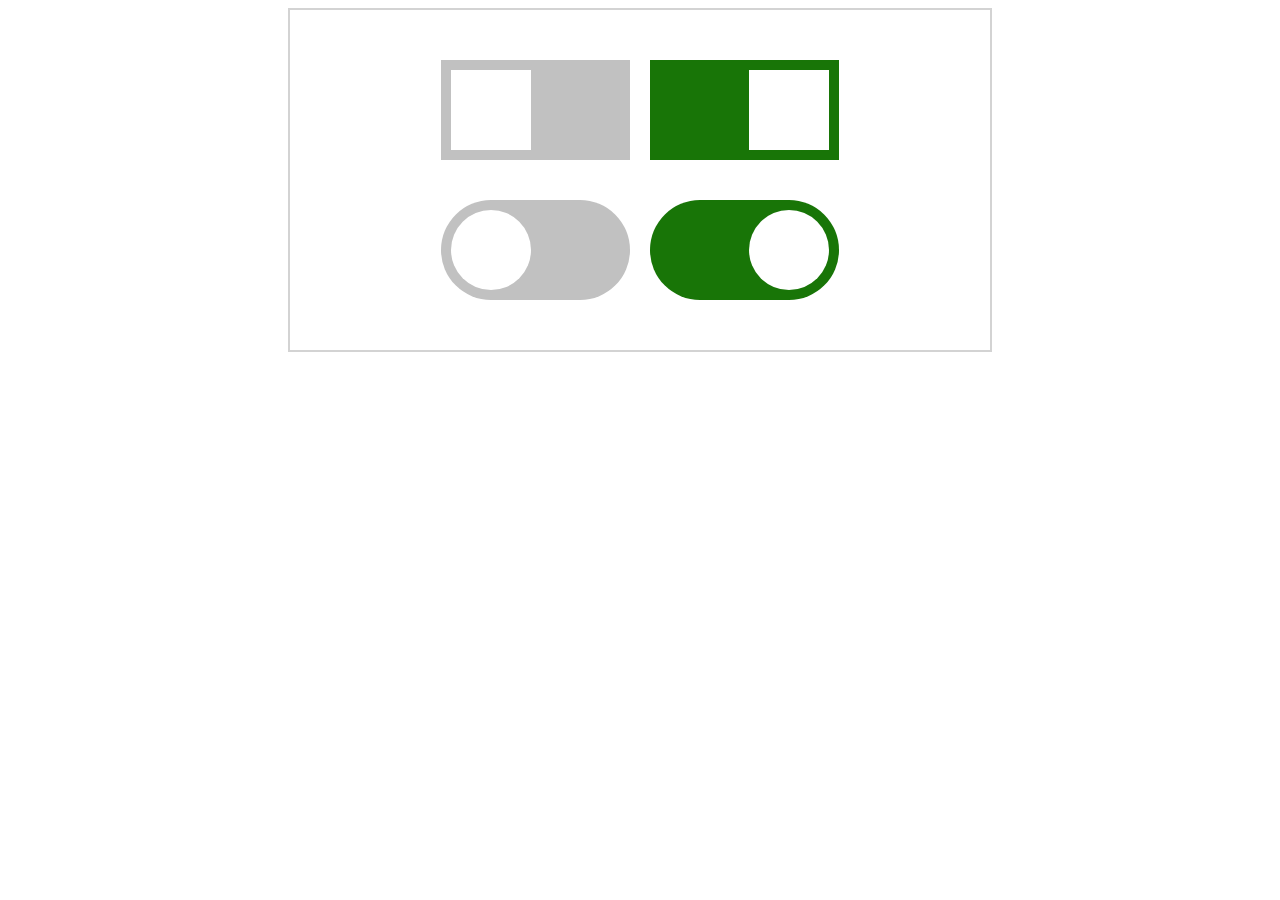
<file: task1/index.html>
<!DOCTYPE html>
<html lang="en">
<head>
  <meta charset="UTF-8">
  <title>task1</title>
  <link rel="stylesheet" href="style.css">
</head>
<body>

<div class="container">

  <div class="row">
    <div class="first-inners-row"><div class="left-white-square"></div></div>
    <div class="first-inners-row"><div class="right-white-square"></div></div>
  </div>
  <div class="row">
    <div class="last-inners-row"><div class="left-white-circle"></div></div>
    <div class="last-inners-row"><div class="right-white-circle"></div></div>
  </div>

</div>

</body>
</html>
</file>
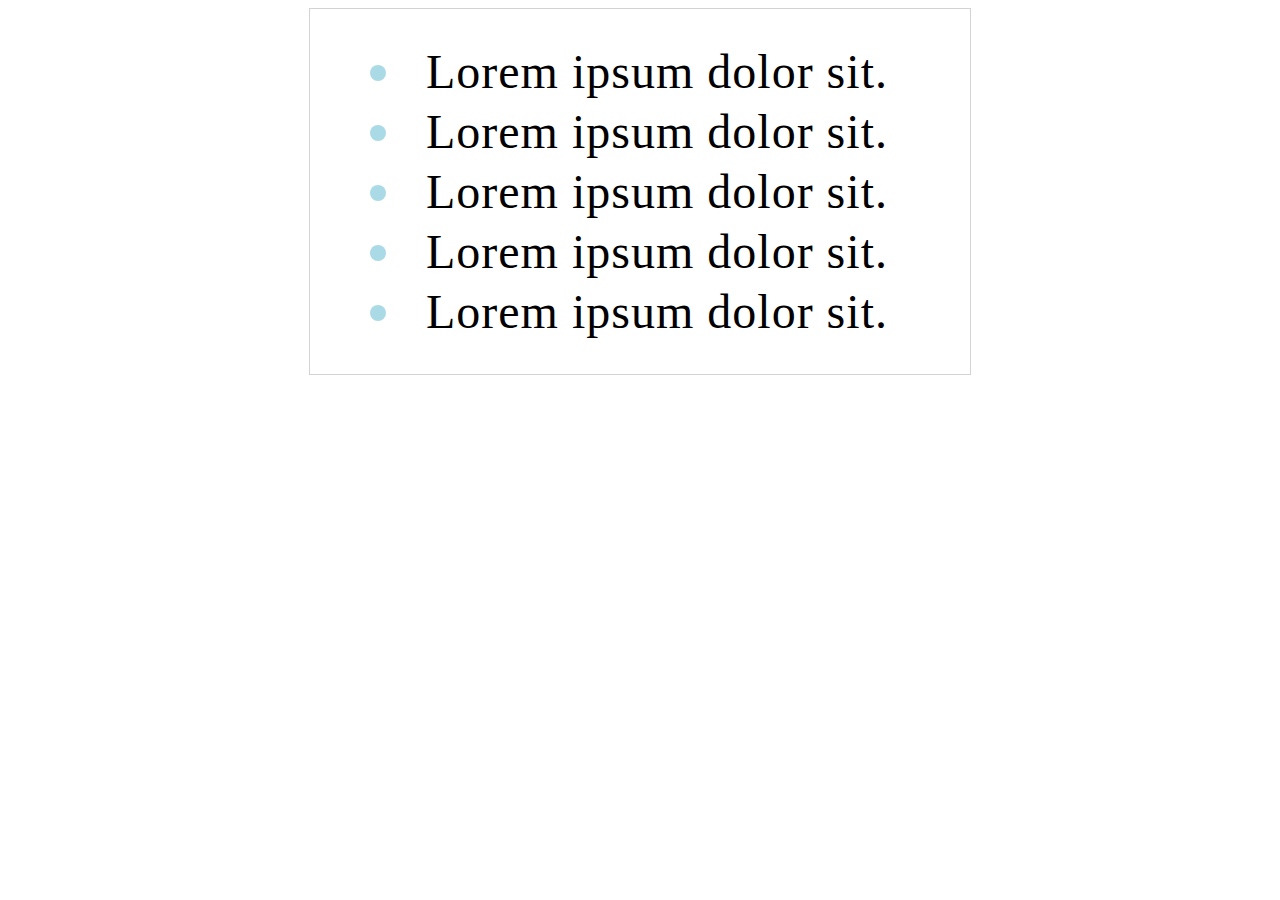
<file: task2/index.html>
<!DOCTYPE html>
<html lang="en">
<head>
  <meta charset="UTF-8">
  <title>task2</title>
  <link rel="stylesheet" href="style.css">
</head>
<body>

<div class="container">
  <p>Lorem ipsum dolor sit.</p>
  <p>Lorem ipsum dolor sit.</p>
  <p>Lorem ipsum dolor sit.</p>
  <p>Lorem ipsum dolor sit.</p>
  <p>Lorem ipsum dolor sit.</p>
</div>
</body>
</html>
</file>
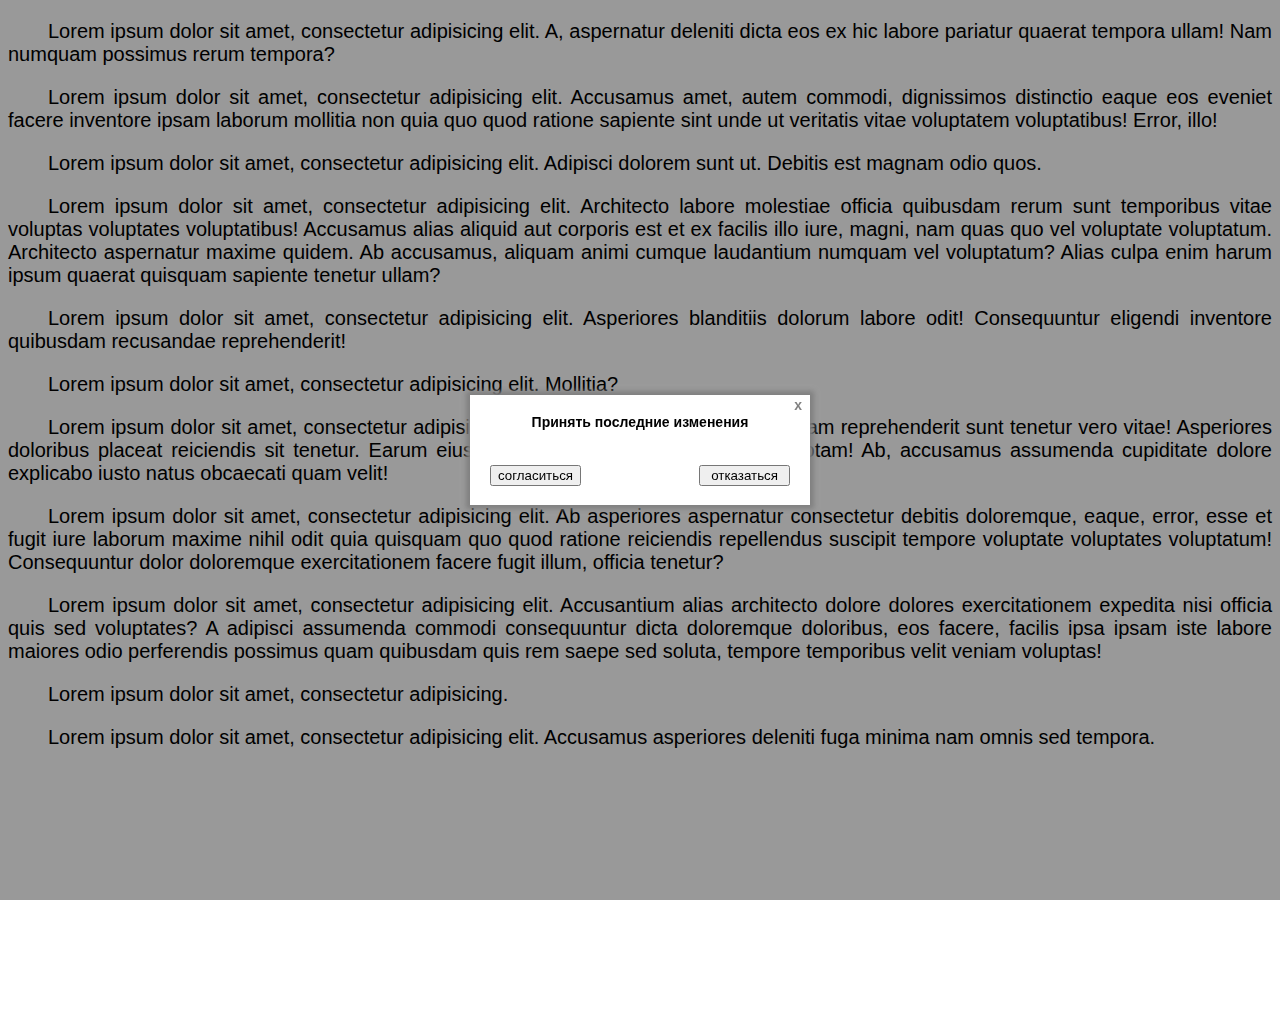
<file: task3/index.html>
<!DOCTYPE html>
<html lang="en">
<head>
  <meta charset="UTF-8">
  <title>task3</title>
  <link rel="stylesheet" href="style.css">
</head>
<body>
<p>Lorem ipsum dolor sit amet, consectetur adipisicing elit. A, aspernatur deleniti dicta eos ex hic labore pariatur
  quaerat tempora ullam! Nam numquam possimus rerum tempora?</p>
<p>Lorem ipsum dolor sit amet, consectetur adipisicing elit. Accusamus amet, autem commodi, dignissimos distinctio eaque
  eos eveniet facere inventore ipsam laborum mollitia non quia quo quod ratione sapiente sint unde ut veritatis vitae
  voluptatem voluptatibus! Error, illo!</p>
<p>Lorem ipsum dolor sit amet, consectetur adipisicing elit. Adipisci dolorem sunt ut. Debitis est magnam odio quos.</p>
<p>Lorem ipsum dolor sit amet, consectetur adipisicing elit. Architecto labore molestiae officia quibusdam rerum sunt
  temporibus vitae voluptas voluptates voluptatibus! Accusamus alias aliquid aut corporis est et ex facilis illo iure,
  magni, nam quas quo vel voluptate voluptatum. Architecto aspernatur maxime quidem. Ab accusamus, aliquam animi cumque
  laudantium numquam vel voluptatum? Alias culpa enim harum ipsum quaerat quisquam sapiente tenetur ullam?</p>
<p>Lorem ipsum dolor sit amet, consectetur adipisicing elit. Asperiores blanditiis dolorum labore odit! Consequuntur
  eligendi inventore quibusdam recusandae reprehenderit!</p>
<p>Lorem ipsum dolor sit amet, consectetur adipisicing elit. Mollitia?</p>
<p>Lorem ipsum dolor sit amet, consectetur adipisicing elit. Ab architecto incidunt quisquam reprehenderit sunt tenetur
  vero vitae! Asperiores doloribus placeat reiciendis sit tenetur. Earum eius labore placeat provident tempore, totam!
  Ab, accusamus assumenda cupiditate dolore explicabo iusto natus obcaecati quam velit!</p>
<p>Lorem ipsum dolor sit amet, consectetur adipisicing elit. Ab asperiores aspernatur consectetur debitis doloremque,
  eaque, error, esse et fugit iure laborum maxime nihil odit quia quisquam quo quod ratione reiciendis repellendus
  suscipit tempore voluptate voluptates voluptatum! Consequuntur dolor doloremque exercitationem facere fugit illum,
  officia tenetur?</p>
<p>Lorem ipsum dolor sit amet, consectetur adipisicing elit. Accusantium alias architecto dolore dolores exercitationem
  expedita nisi officia quis sed voluptates? A adipisci assumenda commodi consequuntur dicta doloremque doloribus, eos
  facere, facilis ipsa ipsam iste labore maiores odio perferendis possimus quam quibusdam quis rem saepe sed soluta,
  tempore temporibus velit veniam voluptas!</p>
<p>Lorem ipsum dolor sit amet, consectetur adipisicing.</p>
<p>Lorem ipsum dolor sit amet, consectetur adipisicing elit. Accusamus asperiores deleniti fuga minima nam omnis sed
  tempora.</p>

<div class="modal-window">
  <div class="inner-in-modal-window">
    <p class="close-modal-window">x</p>
    <p>Принять последние изменения</p>
    <p class="last-row-modal-window">
      <button>согласиться</button>
      <button>отказаться</button>
    </p>
  </div>

</div>

</body>
</html>
</file>
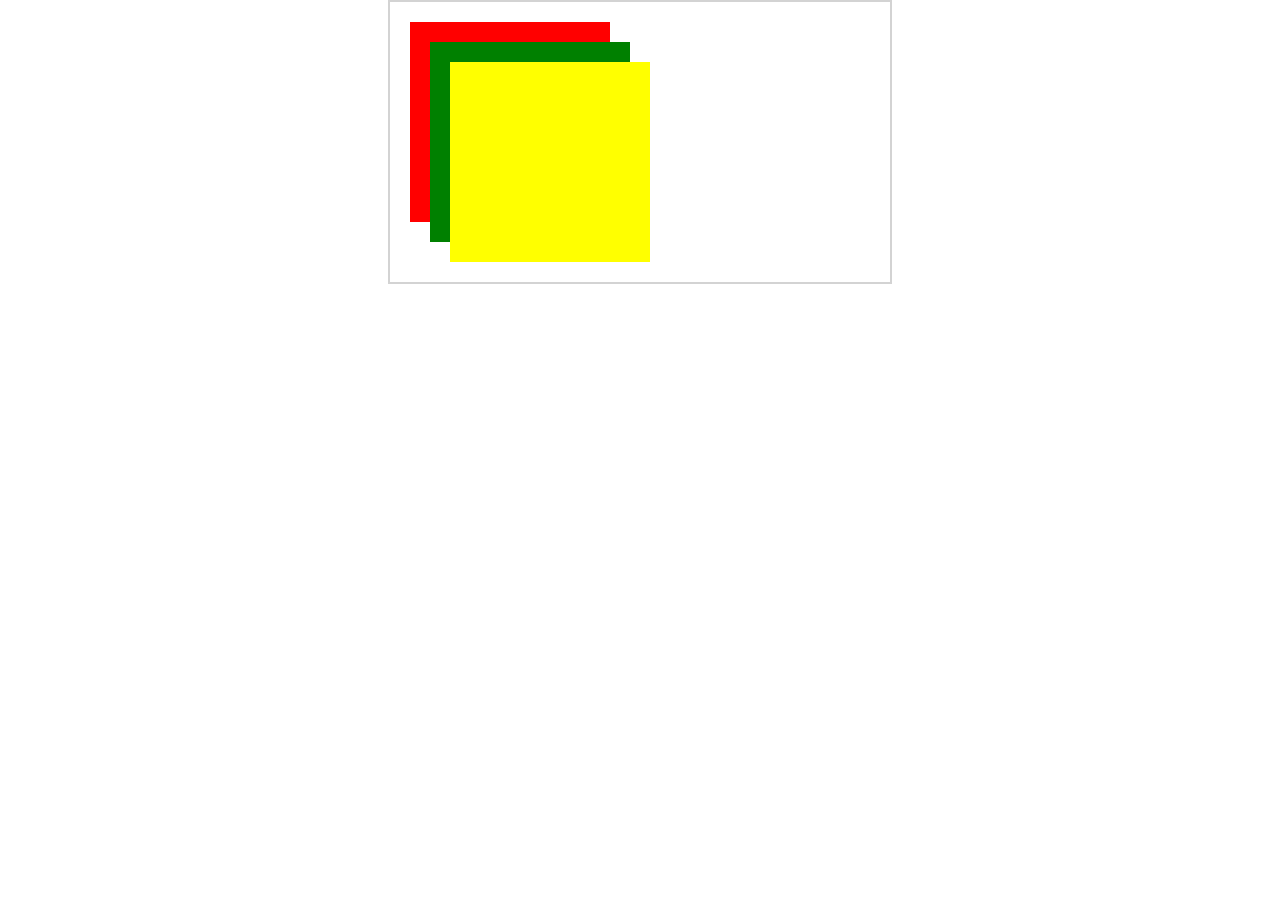
<file: task4/index.html>
<!DOCTYPE html>
<html lang="en">
<head>
  <meta charset="UTF-8">
  <title>task4</title>
  <link rel="stylesheet" href="style.css">
</head>
<body class="container">
<div class="square one"></div>
<div class="square two"></div>
<div class="square three"></div>
<div>

</div>

</body>
</html>
</file>
<file: task1/style.css>
.container {
    width: 700px;
    border: 2px solid lightgrey;
    margin: auto;
    padding: 30px 0;
}

.row {
    width: 100%;
    display: flex;
    justify-content: center;
}

.first-inners-row {
    width: 27%;
    height: 100px;
    margin: 20px 10px;
    position: relative;
}

.last-inners-row {
    width: 27%;
    height: 100px;
    margin: 20px 10px;
    border-radius: 50px;
    position: relative;
}

.row .first-inners-row:first-child {
    background: #C1C1C1;
}

.row .first-inners-row:last-child {
    background: #187507;
}

.row .last-inners-row:first-child {
    background: #C1C1C1;
}

.row .last-inners-row:last-child {
    background: #187507;
}

.left-white-square {
    width: 42.34%;
    height: 80px;
    background: white;
    position: absolute;
    left: 10px;
    top: 10px;
}

.right-white-square {
    width: 42.34%;
    height: 80px;
    background: white;
    position: absolute;
    right: 10px;
    top: 10px;
}

.left-white-circle {
    width: 42.34%;
    height: 80px;
    background: white;
    position: absolute;
    left: 10px;
    top: 10px;
    border-radius: 50%;
}

.right-white-circle {
    width: 42.34%;
    height: 80px;
    background: white;
    position: absolute;
    right: 10px;
    top: 10px;
    border-radius: 50%;
}
</file>
<file: task2/style.css>
.container{
    width: 600px;
    padding: 30px;
    margin: auto;
    border: 1px solid lightgrey;
}

p{
    font-size: 48px;
    font-family: Arial sans-serif;
    letter-spacing: 1px;
    position: relative;
    margin: 5px 0;
}


p::before{
    font-size: 3px;
    content: "";
    width: 20px;
    height: 20px;
    padding: 6px 8px;
    margin: 0 50px 0 20px;
    background: #AADAE6;
    border-radius: 50%;
    position: relative;
    left: 10px;
    top: -14px;
}
</file>
<file: task3/style.css>
p{
    font-size: 20px;
    text-align: justify;
    text-indent: 40px;
    font-family: Arial;
}

body{
    height: 1000px;
}

.modal-window{
    width: 100%;
    height: 100%;
    background: rgba(0, 0, 0, 0.4);
    position: fixed;
    left: 0;
    top: 0;
    display: flex;
}

.inner-in-modal-window{
    width: 300px;
    height: 100px;
    padding: 5px 20px;
    background: white;
    margin: auto;
    box-shadow: 0 0 5px 4px grey;
    display: flex;
    flex-direction: column;
    align-items: center;
    justify-content: space-between;
    position: relative;
}

.inner-in-modal-window>p{
    font-size: 14px;
    text-indent: unset;
    text-align: unset;
    font-weight: bold;
}

.last-row-modal-window{
    width: 100%;
    display: flex;
    justify-content: space-between;
}

.close-modal-window{
    position: absolute;
    right: 8px;
    top: 2px;
    font-size: 20px;
    margin: auto;
    color: rgba(0, 0, 0, 0.5);
}

.close-modal-window:hover{
    color: rgba(0, 0, 0, 1);
}

.inner-in-modal-window button:hover{
    box-shadow: 0 0 2px 2px lightgrey;
    color: blue;
}

.inner-in-modal-window button:last-child{
    padding: 0 10px;
}
</file>
<file: task4/style.css>
.container{
    width: 500px;
    height: 240px;
    padding: 20px 0;
    margin: auto;
    border: 2px solid lightgrey;
    position: relative;
}

.square{
    width: 200px;
    height: 200px;
}

.one{
    background: red;
    position: absolute;
    left: 20px;
    top: 20px;
    z-index: 1;
}

.two{
    background: green;
    position: absolute;
    left: 40px;
    top: 40px;
    z-index: 2;
}

.three{
    background: yellow;
    position: absolute;
    left: 60px;
    top: 60px;
    z-index: 3;
}
</file>
